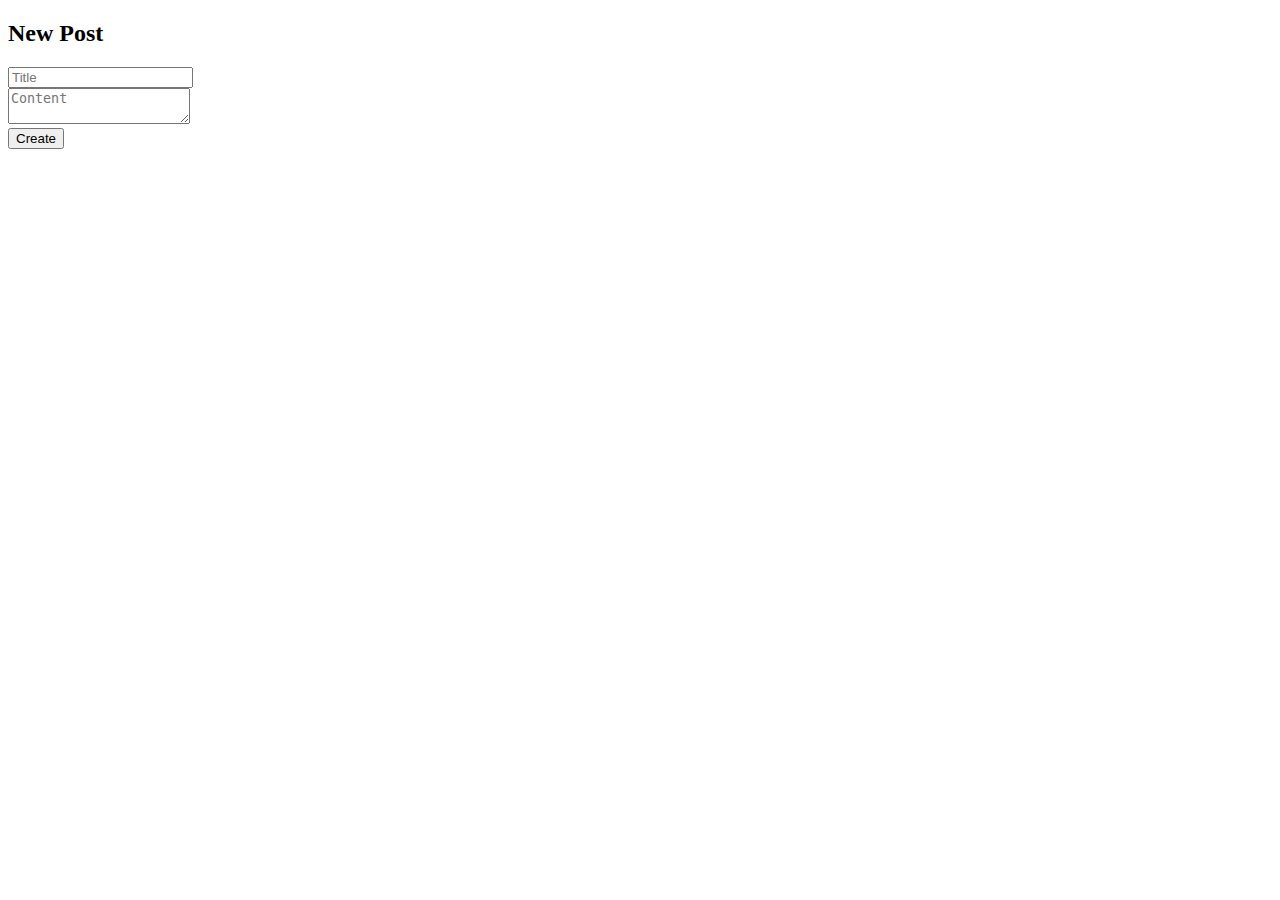
<file: simple_blog/templates/create.html>
<!DOCTYPE html>
<html>
<head>
    <title>Create Post</title>
</head>
<body>
    <h2>New Post</h2>
    <form action="/create" method="POST">
        <input name="title" placeholder="Title" required><br>
        <textarea name="content" placeholder="Content" required></textarea><br>
        <button type="submit">Create</button>
    </form>
</body>
</html>
</file>
